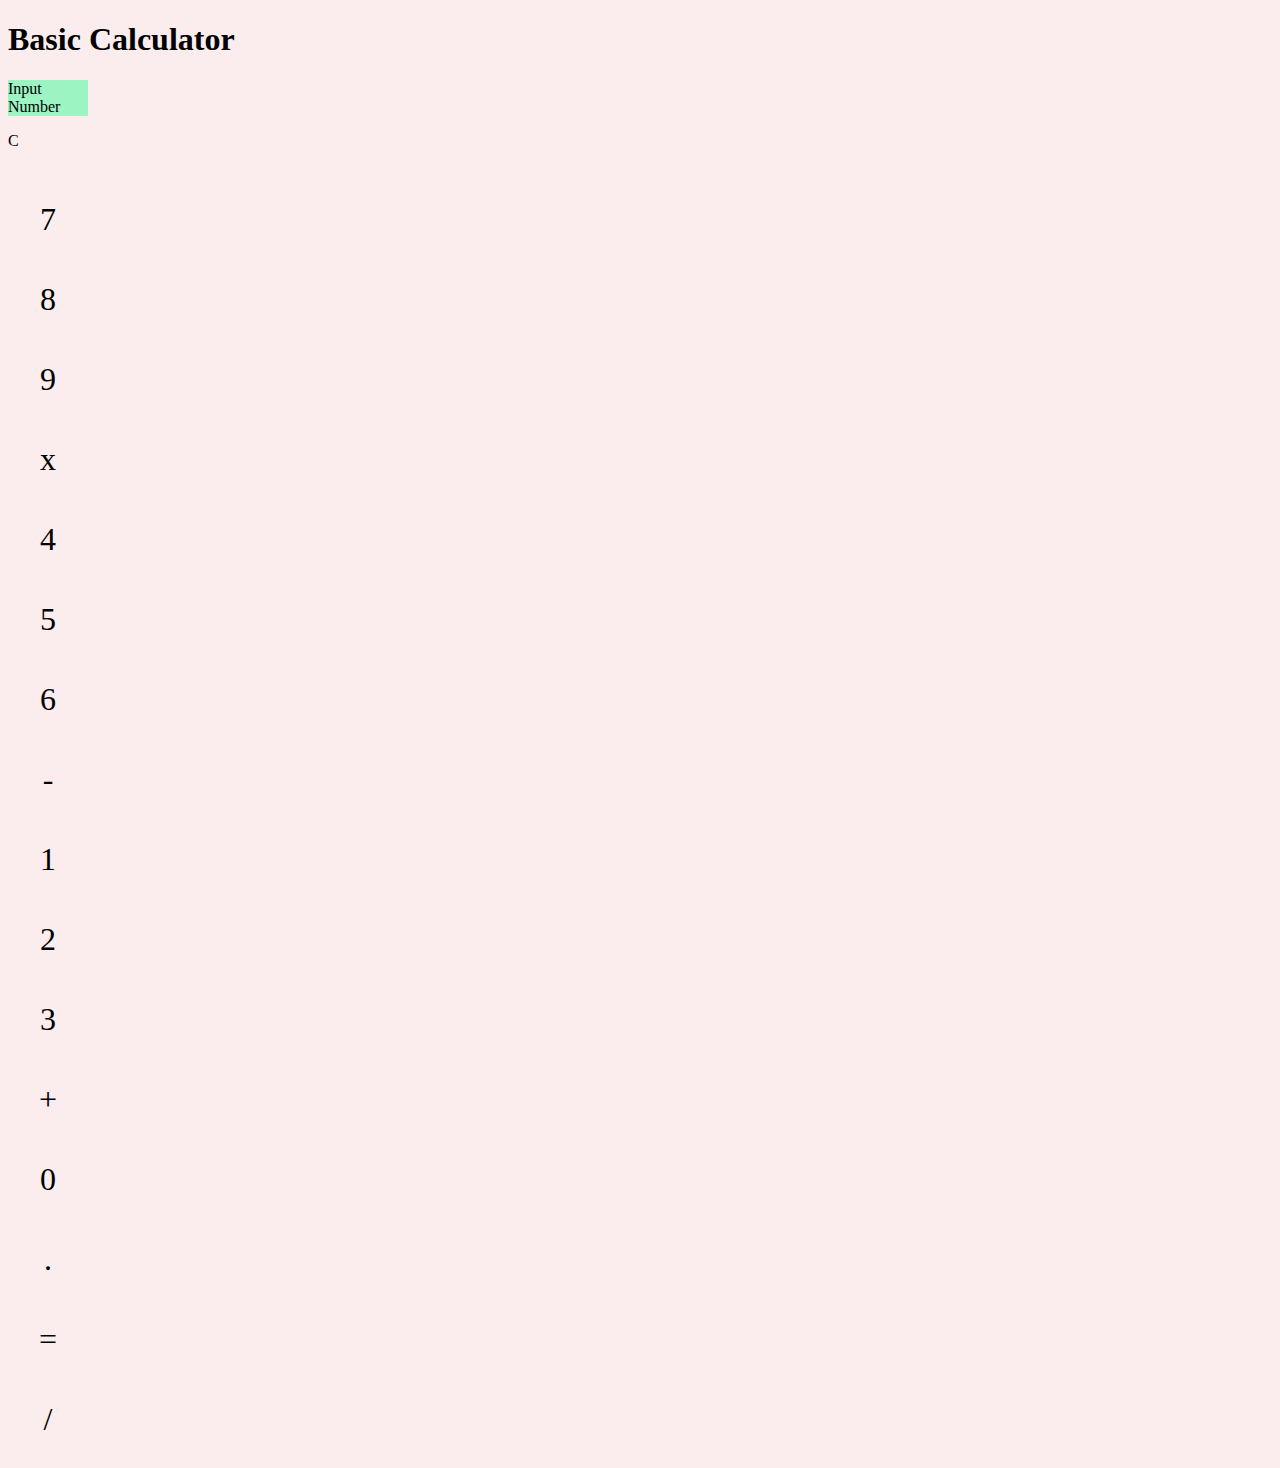
<file: pages/calculator_basic.html>
<!DOCTYPE html>
<html lang="en">
<head>
    <meta charset="UTF-8">
    <meta http-equiv="X-UA-Compatible" content="IE=edge">
    <meta name="viewport" content="width=device-width, initial-scale=1.0">
    <title>Calculator Basic</title>
    <link rel="stylesheet" href="../styles/calculator_basic.css">
    <link href="https://cdn.jsdelivr.net/npm/bootstrap@5.0.2/dist/css/bootstrap.min.css" rel="stylesheet" integrity="sha384-EVSTQN3/azprG1Anm3QDgpJLIm9Nao0Yz1ztcQTwFspd3yD65VohhpuuCOmLASjC" crossorigin="anonymous">
</head>

<body style="background: #f3cccc58 ">

    <!-- 
        Calculadora ~ Se debe construir una 
        calculadora que sea capaz de hacer 
        las 4 operaciones básicas usando 
        como entrada 2 numeros
    -->
    
    <h1 class="mt-5 text-center text-success"> Basic Calculator </h1>

    <section class="d-flex justify-content-center h-100">

        <section  class="border border-dark m-4 p-2 shadow bg-light rounded " style="max-width:min-content;">

            <div class="m-2 rounded shadow">
                <p style="background-color: #00ff7b61;"
                   id="display"
                   class="rounded m-0 pe-2 text-justify text-break text-end fs-1"
                    >
                    Input Number
                </p>
            </div>
            
            <div>
                
                <div class="m-1 shadow rounded bg-secondary text-light text-center fs-1" style="height: 3rem;" onclick="clear_var()" >C</a>
                </div>
                
            
                <div class="d-flex justify-content-center">
            
                    <a class="rounded shadow m-1 bg-secondary text-light numbers text-decoration-none" onclick="get_number(7)" >7</a>
                    <a class="rounded shadow m-1 bg-secondary text-light numbers text-decoration-none" onclick="get_number(8)" >8</a>
                    <a class="rounded shadow m-1 bg-secondary text-light numbers text-decoration-none" onclick="get_number(9)" >9</a>
                    <a class="rounded shadow m-1 bg-secondary text-light numbers text-decoration-none" onclick="get_operation('*')" >x</a>
            
                </div> <!-- 7-8-9-* -->
            
                <div class="d-flex justify-content-center">
            
                    <a class="rounded shadow m-1 bg-secondary text-light numbers text-decoration-none" onclick="get_number(4)" >4</a>
                    <a class="rounded shadow m-1 bg-secondary text-light numbers text-decoration-none" onclick="get_number(5)" >5</a>
                    <a class="rounded shadow m-1 bg-secondary text-light numbers text-decoration-none" onclick="get_number(6)" >6</a>
                    <a class="rounded shadow m-1 bg-secondary text-light numbers text-decoration-none" onclick="get_operation('-')" >-</a>
                    
                </div> <!-- 4-5-6 - -->
            
                <div class="d-flex justify-content-center">
            
                    <a class="rounded shadow m-1 bg-secondary text-light numbers text-decoration-none" onclick="get_number(1)" >1</a>
                    <a class="rounded shadow m-1 bg-secondary text-light numbers text-decoration-none" onclick="get_number(2)" >2</a>
                    <a class="rounded shadow m-1 bg-secondary text-light numbers text-decoration-none" onclick="get_number(3)" >3</a>
                    <a class="rounded shadow m-1 bg-secondary text-light numbers text-decoration-none" onclick="get_operation('+')" >+</a>
                    
                </div> <!-- 1-2-3-+ -->
            
                <div class="d-flex justify-content-center">
            
                    <a class="rounded shadow m-1 bg-secondary text-light numbers text-decoration-none" onclick="get_number(0)" >0</a>
                    <a class="rounded shadow m-1 bg-secondary text-light numbers text-decoration-none" onclick="get_number('.')" >.</a>
                    <a class="rounded shadow m-1 bg-secondary text-light numbers text-decoration-none" onclick="print_result('=')" >=</a>
                    <a class="rounded shadow m-1 bg-secondary text-light numbers text-decoration-none" onclick="get_operation('/')" >/</a>
                    
                </div> <!-- 0-.-=-/ -->
            
            </div>

        </section>
        

    </section>

    <script src="../script/calculator_basic.js"></script>
    <script src="https://cdn.jsdelivr.net/npm/bootstrap@5.0.2/dist/js/bootstrap.bundle.min.js" integrity="sha384-MrcW6ZMFYlzcLA8Nl+NtUVF0sA7MsXsP1UyJoMp4YLEuNSfAP+JcXn/tWtIaxVXM" crossorigin="anonymous"></script>
</body>
</html>
</file>
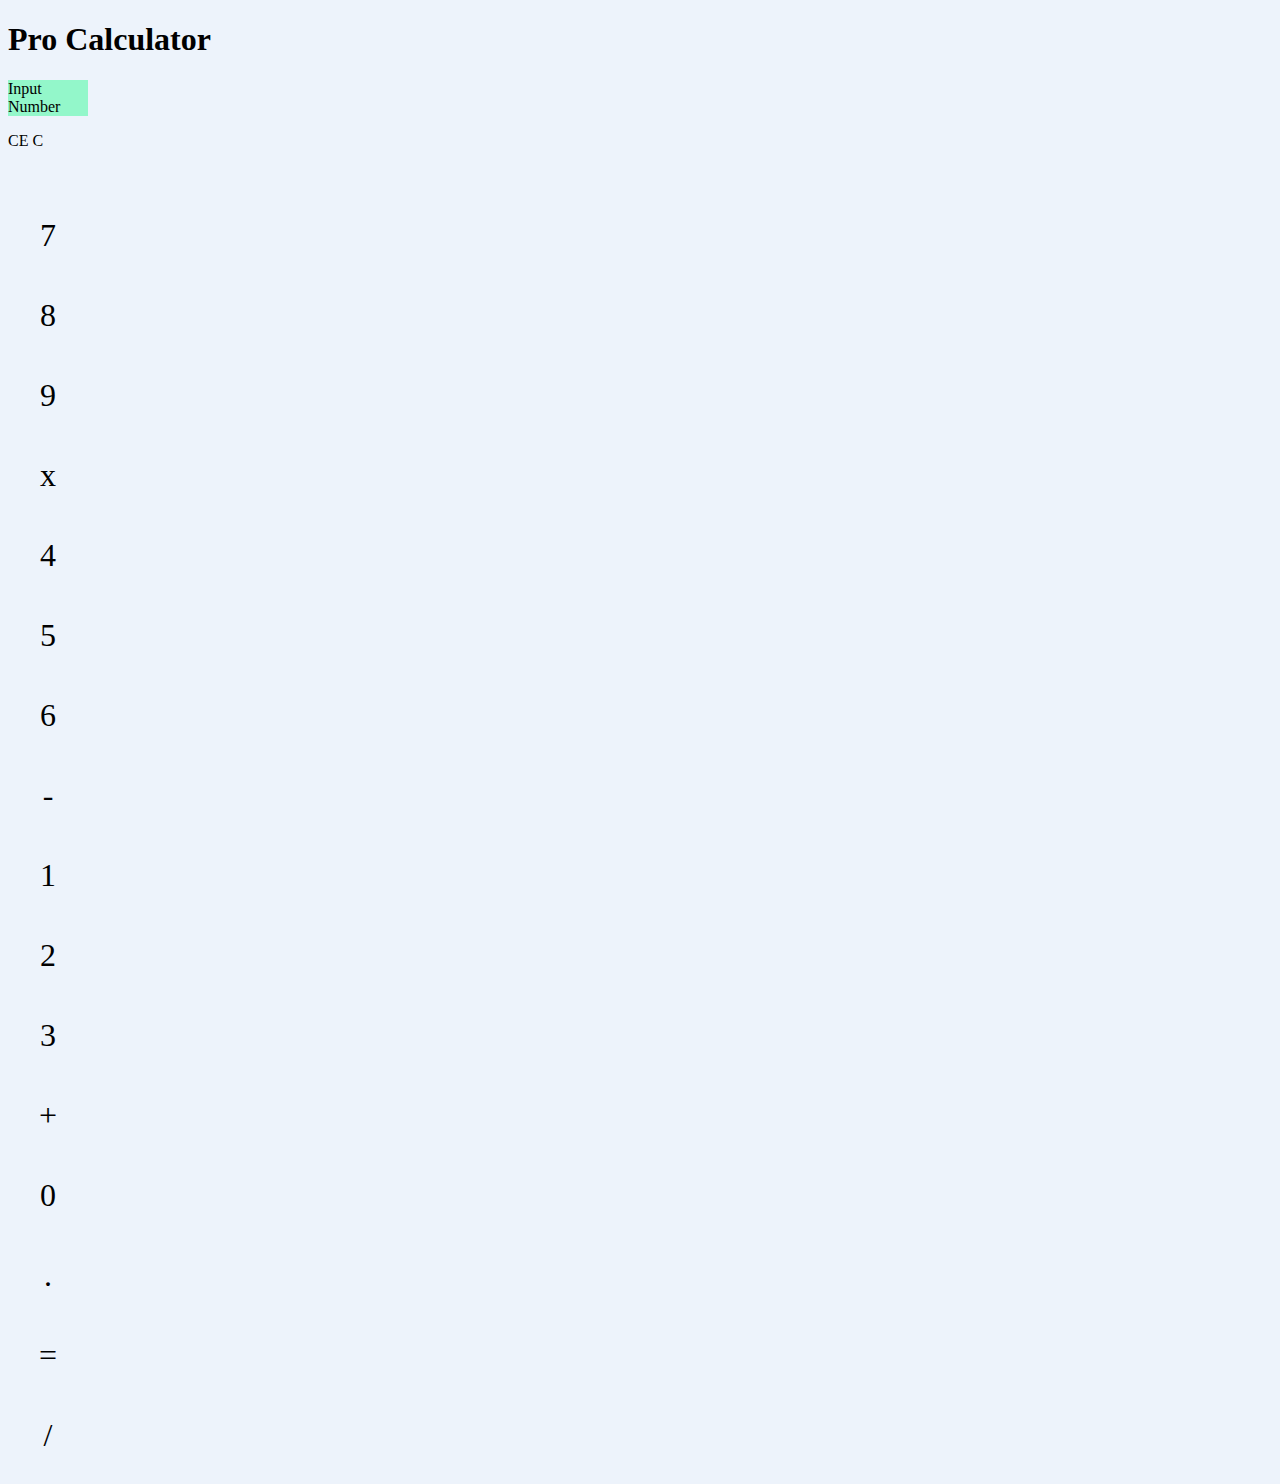
<file: pages/calculator_pro.html>
<!DOCTYPE html>
<html lang="en">
<head>
    <meta charset="UTF-8">
    <meta http-equiv="X-UA-Compatible" content="IE=edge">
    <meta name="viewport" content="width=device-width, initial-scale=1.0">
    <title>Calculator Pro</title>
    <link rel="stylesheet" href="../styles/calculator_basic.css">
    <link href="https://cdn.jsdelivr.net/npm/bootstrap@5.0.2/dist/css/bootstrap.min.css" rel="stylesheet" integrity="sha384-EVSTQN3/azprG1Anm3QDgpJLIm9Nao0Yz1ztcQTwFspd3yD65VohhpuuCOmLASjC" crossorigin="anonymous">
</head>

<body style="background: #ccddf358 ">

    <!-- 
        Avanzado ~ La calculadora debe 
        funcionar calculando mas de 2 
        números y con diferentes operaciones 
        al mismo tiempo
    -->
    
    <h1 class="mt-5 text-center text-success">Pro Calculator </h1>

    <section class="d-flex justify-content-center h-100">

        <section  class="border border-dark m-4 p-2 shadow bg-light rounded " style="max-width:min-content;">

            <div class="m-2 rounded shadow">
                <p style="background-color: #00ff7b61;"
                   id="display"
                   class="rounded m-0 pe-2 text-justify text-break text-end fs-1"
                    >
                    Input Number
                </p>
            </div>
            
            <div>

                <div class="d-flex justify-content-between" style="height: 4rem;">
                    <a class="d-flex justify-content-center align-items-center w-50 fs-1 text-center rounded shadow m-1 bg-secondary text-light  text-decoration-none" onclick="substr()" >CE</a>
                    <a class="d-flex justify-content-center align-items-center w-50 fs-1 text-center rounded shadow m-1 bg-secondary text-light  text-decoration-none" onclick="clear_var()" >C</a>
                </div> <!-- CE-C -->
            
                <div class="d-flex justify-content-center">
            
                    <a class="rounded shadow m-1 bg-secondary text-light numbers text-decoration-none" onclick="get_number(7)" >7</a>
                    <a class="rounded shadow m-1 bg-secondary text-light numbers text-decoration-none" onclick="get_number(8)" >8</a>
                    <a class="rounded shadow m-1 bg-secondary text-light numbers text-decoration-none" onclick="get_number(9)" >9</a>
                    <a class="rounded shadow m-1 bg-secondary text-light numbers text-decoration-none" onclick="get_number('*')" >x</a>
            
                </div> <!-- 7-8-9-* -->
            
                <div class="d-flex justify-content-center">
            
                    <a class="rounded shadow m-1 bg-secondary text-light numbers text-decoration-none" onclick="get_number(4)" >4</a>
                    <a class="rounded shadow m-1 bg-secondary text-light numbers text-decoration-none" onclick="get_number(5)" >5</a>
                    <a class="rounded shadow m-1 bg-secondary text-light numbers text-decoration-none" onclick="get_number(6)" >6</a>
                    <a class="rounded shadow m-1 bg-secondary text-light numbers text-decoration-none" onclick="get_number('-')" >-</a>
                    
                </div> <!-- 4-5-6 - -->
            
                <div class="d-flex justify-content-center">
            
                    <a class="rounded shadow m-1 bg-secondary text-light numbers text-decoration-none" onclick="get_number(1)" >1</a>
                    <a class="rounded shadow m-1 bg-secondary text-light numbers text-decoration-none" onclick="get_number(2)" >2</a>
                    <a class="rounded shadow m-1 bg-secondary text-light numbers text-decoration-none" onclick="get_number(3)" >3</a>
                    <a class="rounded shadow m-1 bg-secondary text-light numbers text-decoration-none" onclick="get_number('+')" >+</a>
                    
                </div> <!-- 1-2-3-+ -->
            
                <div class="d-flex justify-content-center">
            
                    <a class="rounded shadow m-1 bg-secondary text-light numbers text-decoration-none" onclick="get_number(0)" >0</a>
                    <a class="rounded shadow m-1 bg-secondary text-light numbers text-decoration-none" onclick="get_number('.')" >.</a>
                    <a class="rounded shadow m-1 bg-secondary text-light numbers text-decoration-none" onclick="print_result('=')" >=</a>
                    <a class="rounded shadow m-1 bg-secondary text-light numbers text-decoration-none" onclick="get_number('/')" >/</a>
                    
                </div> <!-- 0-.-=-/ -->
            
            </div>

        </section>  

    </section>

    <script src="../script/calculator_pro.js"></script>
    <script src="https://cdn.jsdelivr.net/npm/bootstrap@5.0.2/dist/js/bootstrap.bundle.min.js" integrity="sha384-MrcW6ZMFYlzcLA8Nl+NtUVF0sA7MsXsP1UyJoMp4YLEuNSfAP+JcXn/tWtIaxVXM" crossorigin="anonymous"></script>
</body>
</html>
</file>
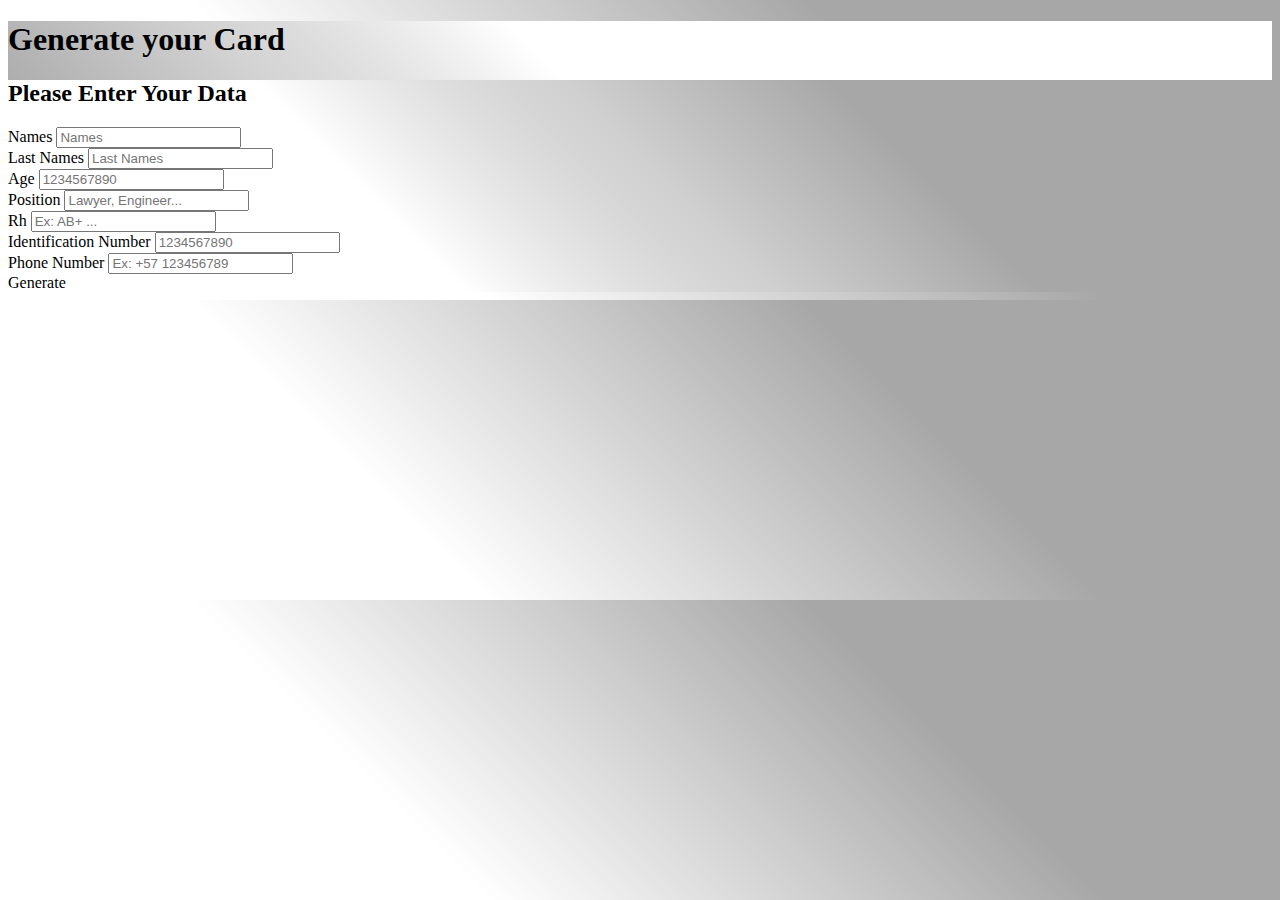
<file: pages/card_generation.html>
<!DOCTYPE html>
<html lang="en">
<head>
    <meta charset="UTF-8">
    <meta http-equiv="X-UA-Compatible" content="IE=edge">
    <meta name="viewport" content="width=device-width, initial-scale=1.0">
    <title>Card Generation</title>
    <link href="https://cdn.jsdelivr.net/npm/bootstrap@5.0.2/dist/css/bootstrap.min.css" rel="stylesheet" integrity="sha384-EVSTQN3/azprG1Anm3QDgpJLIm9Nao0Yz1ztcQTwFspd3yD65VohhpuuCOmLASjC" crossorigin="anonymous">
</head>

<body 
    class="d-flex justify-content-center" 
    style="background: linear-gradient(45deg, #ffffff 31%, #00000058 70%);">
    

    <!-- 
        Generación de carnet - se debe construir 
        un algoritmo capaz de capturar los datos de 
        una persona 
        Nombres, 
        Apellidos,
        Edad, 
        Cargo, 
        RH, 
        numero de documento y 
        teléfono
    -->

    <section 
        class="bg-light w-50 p-2 m-5 rounded-2"
        style="background: linear-gradient(45deg, #00000058 11%, #ffffff 50%);">
       
        <h1 class="text-center text-success"> Generate your Card </h1>
        
        <section>
            <div class="mt-5 mb-5 d-flex justify-content-center w-100">

                <div 
                    class="w-75 border p-4 rounded shadow"
                    style="background: linear-gradient(45deg, #ffffff 31%, #00000058 70%);">
    
                    <h2  class="text-center mb-4 text-primary">Please Enter Your Data</h2>
    
                    <div class="mb-3">
                        <label for="name" class="form-label">Names</label>
                        <input type="text" class="form-control shadow" id="name" placeholder="Names">
                    </div> <!-- name -->
    
                    <div class="mb-3">
                        <label for="lastname" class="form-label">Last Names</label>
                        <input type="text" class="form-control shadow" id="lastname" placeholder="Last Names">
                    </div> <!-- lastname -->

                    <div class="mb-3 w-25">
                        <label for="age" class="form-label">Age</label>
                        <input type="text" class="form-control shadow" id="age" placeholder="1234567890">
                    </div> <!-- age -->
    
                    <div class="mb-3">
                        <label for="position" class="form-label">Position</label>
                        <input type="text" class="form-control shadow" id="position" placeholder="Lawyer, Engineer...">
                    </div> <!-- position -->

                    <div class="mb-3 w-25">
                        <label for="rh" class="form-label">Rh</label>
                        <input type="text" class="form-control shadow" id="rh" placeholder="Ex: AB+ ...">
                    </div> <!-- rh -->

                    <div class="mb-3 w-50">
                        <label for="identification_number" class="form-label">Identification Number</label>
                        <input type="text" class="form-control shadow" id="identification_number" placeholder="1234567890">
                    </div> <!-- identification_number -->

                    <div class="mb-3 w-50 ">
                        <label for="phone_number" class="form-label">Phone Number</label>
                        <input type="text" class="form-control shadow shadow" id="phone_number" placeholder="Ex: +57 123456789">
                    </div> <!-- phone_number -->

                    <div class="d-flex justify-content-center">
                        <a class="btn-danger btn w-50 " onclick="generate()" >Generate</a>
                    </div> <!-- generate -->
    
                </div>

            </div>
    
        </section>

        <!-- <div class="d-flex justify-content-center">
            <a class="btn-warning btn w-50 " onclick="new_card()" >New Card</a>
        </div>  -->
    
    </section>

   

    <div></div>
    <script src="../script/card_generation.js"></script>
    <script src="https://cdn.jsdelivr.net/npm/bootstrap@5.0.2/dist/js/bootstrap.bundle.min.js" integrity="sha384-MrcW6ZMFYlzcLA8Nl+NtUVF0sA7MsXsP1UyJoMp4YLEuNSfAP+JcXn/tWtIaxVXM" crossorigin="anonymous"></script>
</body>
</html>
</file>
<file: styles/calculator_basic.css>
.numbers{
    display: flex;
    justify-content: center;
    align-items: center;
    font-size: 2rem !important;
    text-align: center;
    text-decoration: none;
    text-decoration-line: none;
    width: 5rem;
    height: 5rem;
}
</file>
